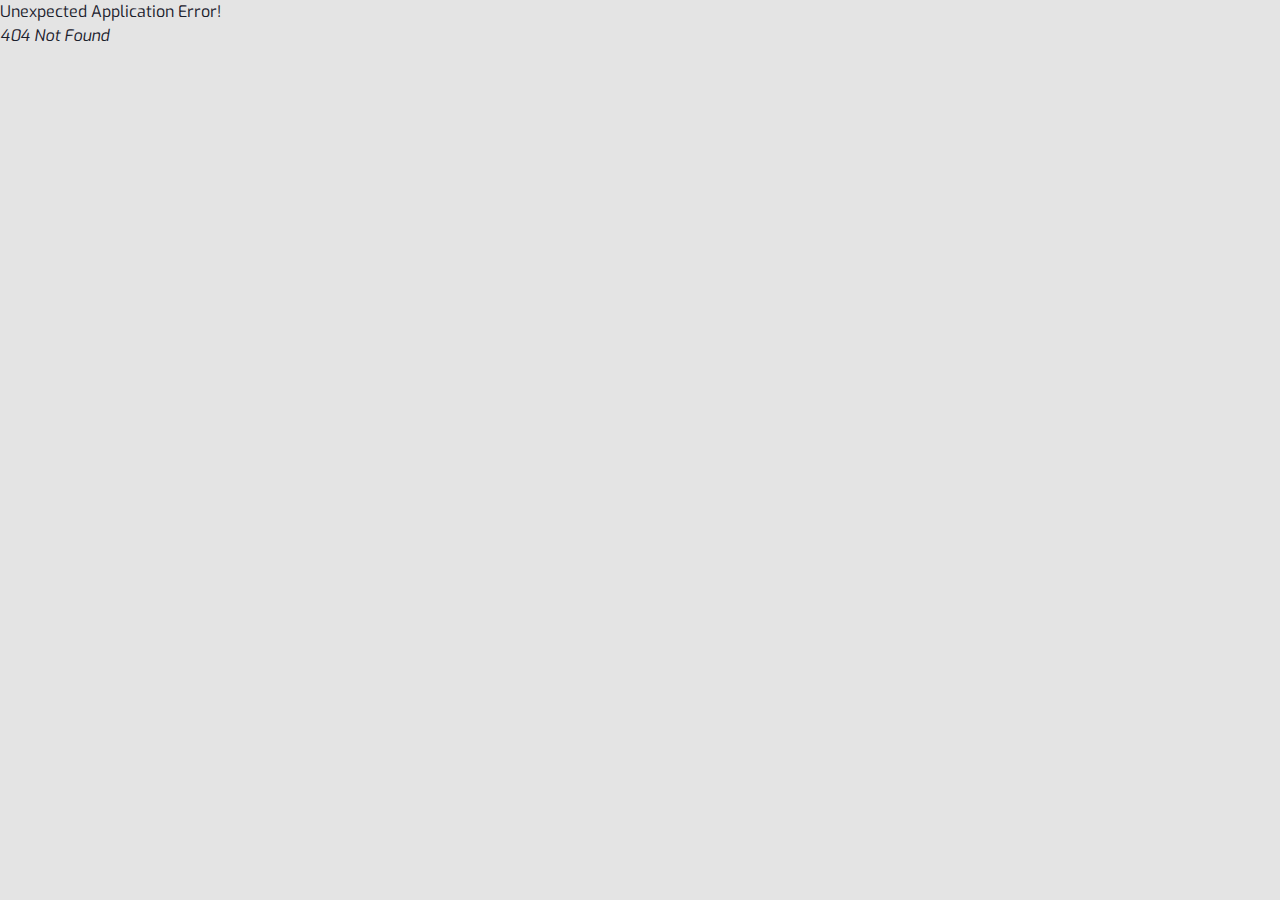
<file: index.html>
<!doctype html><html lang="en"><head><meta charset="utf-8"/><meta name="viewport" content="width=device-width,initial-scale=1"/><meta name="theme-color" content="#000000"/><meta name="description" content="Agid Kaharuba Portfolio"/><link rel="manifest" href="/manifest.json"/><script defer="defer" src="/static/js/main.931b379d.js"></script><link href="/static/css/main.2d62e910.css" rel="stylesheet"></head><body><noscript>You need to enable JavaScript to run this app.</noscript><div id="root"></div></body></html>
</file>
<file: static/css/main.2d62e910.css>
body{-webkit-font-smoothing:antialiased;-moz-osx-font-smoothing:grayscale;font-family:-apple-system,BlinkMacSystemFont,Segoe UI,Roboto,Oxygen,Ubuntu,Cantarell,Fira Sans,Droid Sans,Helvetica Neue,sans-serif;margin:0}code{font-family:source-code-pro,Menlo,Monaco,Consolas,Courier New,monospace}:root{--main-color:#11a9ba;--main-color-clear:#11a9ba70;--second-color:#ba2211;--second-color-clear:#ba221170;--third-color:#6e2f00;--third-color-clear:#6e2f0070;--dark-color:#05636e;--dark-color-clear:#05636e70;--link-color:#30eaff;--light-color:#fff}body,html{max-width:100%}p{font-family:Quicksand;font-size:16pt;margin:8px}h1,h2,h3,h4,h5,h6{font-family:Exo}.pagenav{background-color:#008b8b;border-radius:20px}.btn-light{background-color:#ba2211;background-color:var(--second-color);color:#fff}.btn-light:hover{background-color:#6e2f00;background-color:var(--third-color);color:#fff}.nav-text{color:#fff;font-family:Quicksand}.title{color:#ba2211;color:var(--second-color);font-family:Exo;font-size:62pt;font-weight:1000;padding:12px;text-transform:uppercase}.subtitle{color:#6e2f00;color:var(--third-color);font-family:Exo;font-size:16pt;font-weight:900;padding:8px}.landing-segment{background-color:wheat;font-size:30pt;font-weight:1000;height:400px;padding:12px}.landing-segment,.title-segment{font-family:Exo;text-transform:uppercase}.title-segment{color:#ba2211;color:var(--second-color);font-size:54pt;font-weight:200;text-align:center}.content-container{width:75%}.content-segment>img{display:block;margin-bottom:26px;margin-left:auto;margin-right:auto;width:600px}.content-segment>p{margin-bottom:36px;margin-top:36px}.divider{margin-bottom:68px;margin-top:68px}.divider,.divider-flat{background-color:#11a9ba;background-color:var(--main-color);height:160px;left:-50%;position:relative;width:300%}.segment-footer{color:#fff;height:80px;margin-top:20px;padding:8px}.segment-dark-sm,.segment-light-sm{min-height:250px;padding:26px}.segment-dark,.segment-light{min-height:400px;padding:18px}.segment-dark,.segment-dark-sm,.segment-footer{background-color:#11a9ba;background-color:var(--main-color)}.segment-light,.segment-light-sm{background-color:var(--white-color)}.showcase-box{border-radius:10px;color:#000;font-style:normal;padding:8px;text-decoration:none}.showcase-box>*{pointer-events:none;-webkit-user-select:none;user-select:none}.showcase-box:hover{background-color:#ba2211;background-color:var(--second-color);transform:scale(1.01);transition:background-color .2s}.showcase-box:hover *{color:#fff!important;transform:scale(1);transition:color .2s}.img-showcase{width:400px}.App{text-align:center}.App-logo{height:40vmin;pointer-events:none}@media (prefers-reduced-motion:no-preference){.App-logo{animation:App-logo-spin 20s linear infinite}}.App-header{align-items:center;background-color:#282c34;color:#fff;display:flex;flex-direction:column;font-size:calc(10px + 2vmin);justify-content:center;min-height:100vh}.App-link{color:#61dafb}@keyframes App-logo-spin{0%{transform:rotate(0deg)}to{transform:rotate(1turn)}}
/*# sourceMappingURL=main.2d62e910.css.map*/
</file>
